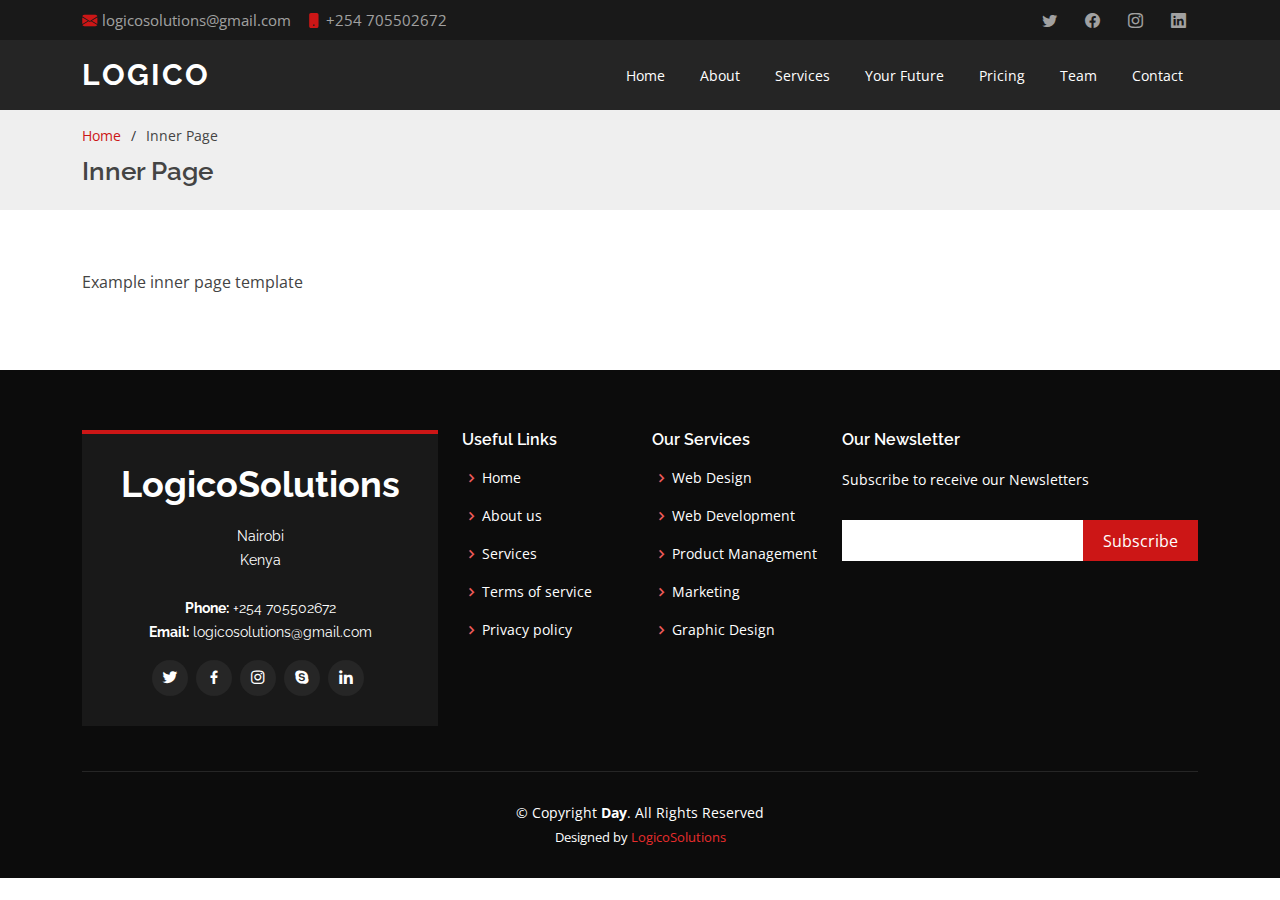
<file: inner-page.html>
<!DOCTYPE html>
<html lang="en">

<head>
  <meta charset="utf-8">
  <meta content="width=device-width, initial-scale=1.0" name="viewport">

  <title>LogicoSolutions</title>
  <meta content="" name="description">
  <meta content="" name="keywords">

  <!-- Favicons -->
  <link href="assets/img/favicon.png" rel="icon">
  <link href="assets/img/apple-touch-icon.png" rel="apple-touch-icon">

  <!-- Google Fonts -->
  <link href="https://fonts.googleapis.com/css?family=Open+Sans:300,300i,400,400i,600,600i,700,700i|Raleway:300,300i,400,400i,500,500i,600,600i,700,700i|Poppins:300,300i,400,400i,500,500i,600,600i,700,700i" rel="stylesheet">

  <!-- Vendor CSS Files -->
  <link href="assets/vendor/aos/aos.css" rel="stylesheet">
  <link href="assets/vendor/bootstrap/css/bootstrap.min.css" rel="stylesheet">
  <link href="assets/vendor/bootstrap-icons/bootstrap-icons.css" rel="stylesheet">
  <link href="assets/vendor/boxicons/css/boxicons.min.css" rel="stylesheet">
  <link href="assets/vendor/glightbox/css/glightbox.min.css" rel="stylesheet">
  <link href="assets/vendor/swiper/swiper-bundle.min.css" rel="stylesheet">

  <!-- Template Main CSS File -->
  <link href="assets/css/style.css" rel="stylesheet">

  <!-- =======================================================
  * Template Name: Day
  * Updated: Jul 27 2023 with Bootstrap v5.3.1
  * Template URL: https://bootstrapmade.com/day-multipurpose-html-template-for-free/
  * Author: BootstrapMade.com
  * License: https://bootstrapmade.com/license/
  ======================================================== -->
</head>

<body>

  <!-- ======= Top Bar ======= -->
  <section id="topbar" class="d-flex align-items-center">
    <div class="container d-flex justify-content-center justify-content-md-between">
      <div class="contact-info d-flex align-items-center">
        <i class="bi bi-envelope-fill"></i><a href="mailto:contact@example.com">logicosolutions@gmail.com</a>
        <i class="bi bi-phone-fill phone-icon"></i> +254 705502672
      </div>
      <div class="social-links d-none d-md-block">
        <a href="#" class="twitter"><i class="bi bi-twitter"></i></a>
        <a href="#" class="facebook"><i class="bi bi-facebook"></i></a>
        <a href="#" class="instagram"><i class="bi bi-instagram"></i></a>
        <a href="#" class="linkedin"><i class="bi bi-linkedin"></i></i></a>
      </div>
    </div>
  </section>

  <!-- ======= Header ======= -->
  <header id="header" class="d-flex align-items-center">
    <div class="container d-flex align-items-center justify-content-between">

      <h1 class="logo"><a href="index.html">Logico</a></h1>
      <!-- Uncomment below if you prefer to use an image logo -->
      <!-- <a href="index.html" class="logo"><img src="assets/img/logo.png" alt="" class="img-fluid"></a>-->

      <nav id="navbar" class="navbar">
        <ul>
          <li><a class="nav-link scrollto " href="#hero">Home</a></li>
          <li><a class="nav-link scrollto" href="#about">About</a></li>
          <li><a class="nav-link scrollto" href="#services">Services</a></li>
          <li><a class="nav-link scrollto " href="#portfolio">Your Future</a></li>
          <li><a class="nav-link scrollto" href="#pricing">Pricing</a></li>
          <li><a class="nav-link scrollto" href="#team">Team</a></li>
         
          <li><a class="nav-link scrollto" href="#contact">Contact</a></li>
        </ul>
        <i class="bi bi-list mobile-nav-toggle"></i>
      </nav><!-- .navbar -->

    </div>
  </header><!-- End Header -->

  <main id="main">

    <!-- ======= Breadcrumbs ======= -->
    <section id="breadcrumbs" class="breadcrumbs">
      <div class="container">

        <ol>
          <li><a href="index.html">Home</a></li>
          <li>Inner Page</li>
        </ol>
        <h2>Inner Page</h2>

      </div>
    </section><!-- End Breadcrumbs -->

    <section class="inner-page">
      <div class="container">
        <p>
          Example inner page template
        </p>
      </div>
    </section>

  </main><!-- End #main -->

  <!-- ======= Footer ======= -->
  <footer id="footer">
    <div class="footer-top">
      <div class="container">
        <div class="row">

          <div class="col-lg-4 col-md-6">
            <div class="footer-info">
              <h3>LogicoSolutions</h3>
              <p>
                Nairobi <br>
                Kenya<br><br>
                <strong>Phone:</strong> +254 705502672<br>
                <strong>Email:</strong> logicosolutions@gmail.com<br>
              </p>
              <div class="social-links mt-3">
                <a href="#" class="twitter"><i class="bx bxl-twitter"></i></a>
                <a href="#" class="facebook"><i class="bx bxl-facebook"></i></a>
                <a href="#" class="instagram"><i class="bx bxl-instagram"></i></a>
                <a href="#" class="google-plus"><i class="bx bxl-skype"></i></a>
                <a href="#" class="linkedin"><i class="bx bxl-linkedin"></i></a>
              </div>
            </div>
          </div>

          <div class="col-lg-2 col-md-6 footer-links">
            <h4>Useful Links</h4>
            <ul>
              <li><i class="bx bx-chevron-right"></i> <a href="#">Home</a></li>
              <li><i class="bx bx-chevron-right"></i> <a href="#">About us</a></li>
              <li><i class="bx bx-chevron-right"></i> <a href="#">Services</a></li>
              <li><i class="bx bx-chevron-right"></i> <a href="#">Terms of service</a></li>
              <li><i class="bx bx-chevron-right"></i> <a href="#">Privacy policy</a></li>
            </ul>
          </div>

          <div class="col-lg-2 col-md-6 footer-links">
            <h4>Our Services</h4>
            <ul>
              <li><i class="bx bx-chevron-right"></i> <a href="#">Web Design</a></li>
              <li><i class="bx bx-chevron-right"></i> <a href="#">Web Development</a></li>
              <li><i class="bx bx-chevron-right"></i> <a href="#">Product Management</a></li>
              <li><i class="bx bx-chevron-right"></i> <a href="#">Marketing</a></li>
              <li><i class="bx bx-chevron-right"></i> <a href="#">Graphic Design</a></li>
            </ul>
          </div>

          <div class="col-lg-4 col-md-6 footer-newsletter">
            <h4>Our Newsletter</h4>
            <p>Subscribe to receive our Newsletters</p>
            <form action="" method="post">
              <input type="email" name="email"><input type="submit" value="Subscribe">
            </form>

          </div>

        </div>
      </div>
    </div>

    <div class="container">
      <div class="copyright">
        &copy; Copyright <strong><span>Day</span></strong>. All Rights Reserved
      </div>
      <div class="credits">
        <!-- All the links in the footer should remain intact. -->
        <!-- You can delete the links only if you purchased the pro version. -->
        <!-- Licensing information: https://bootstrapmade.com/license/ -->
        <!-- Purchase the pro version with working PHP/AJAX contact form: https://bootstrapmade.com/day-multipurpose-html-template-for-free/ -->
        Designed by <a href="#hero">LogicoSolutions</a>
      </div>
    </div>
  </footer><!-- End Footer -->

  <a href="#" class="back-to-top d-flex align-items-center justify-content-center"><i class="bi bi-arrow-up-short"></i></a>
  <div id="preloader"></div>

  <!-- Vendor JS Files -->
  <script src="assets/vendor/aos/aos.js"></script>
  <script src="assets/vendor/bootstrap/js/bootstrap.bundle.min.js"></script>
  <script src="assets/vendor/glightbox/js/glightbox.min.js"></script>
  <script src="assets/vendor/isotope-layout/isotope.pkgd.min.js"></script>
  <script src="assets/vendor/swiper/swiper-bundle.min.js"></script>
  <script src="assets/vendor/php-email-form/validate.js"></script>

  <!-- Template Main JS File -->
  <script src="assets/js/main.js"></script>

</body>

</html>
</file>
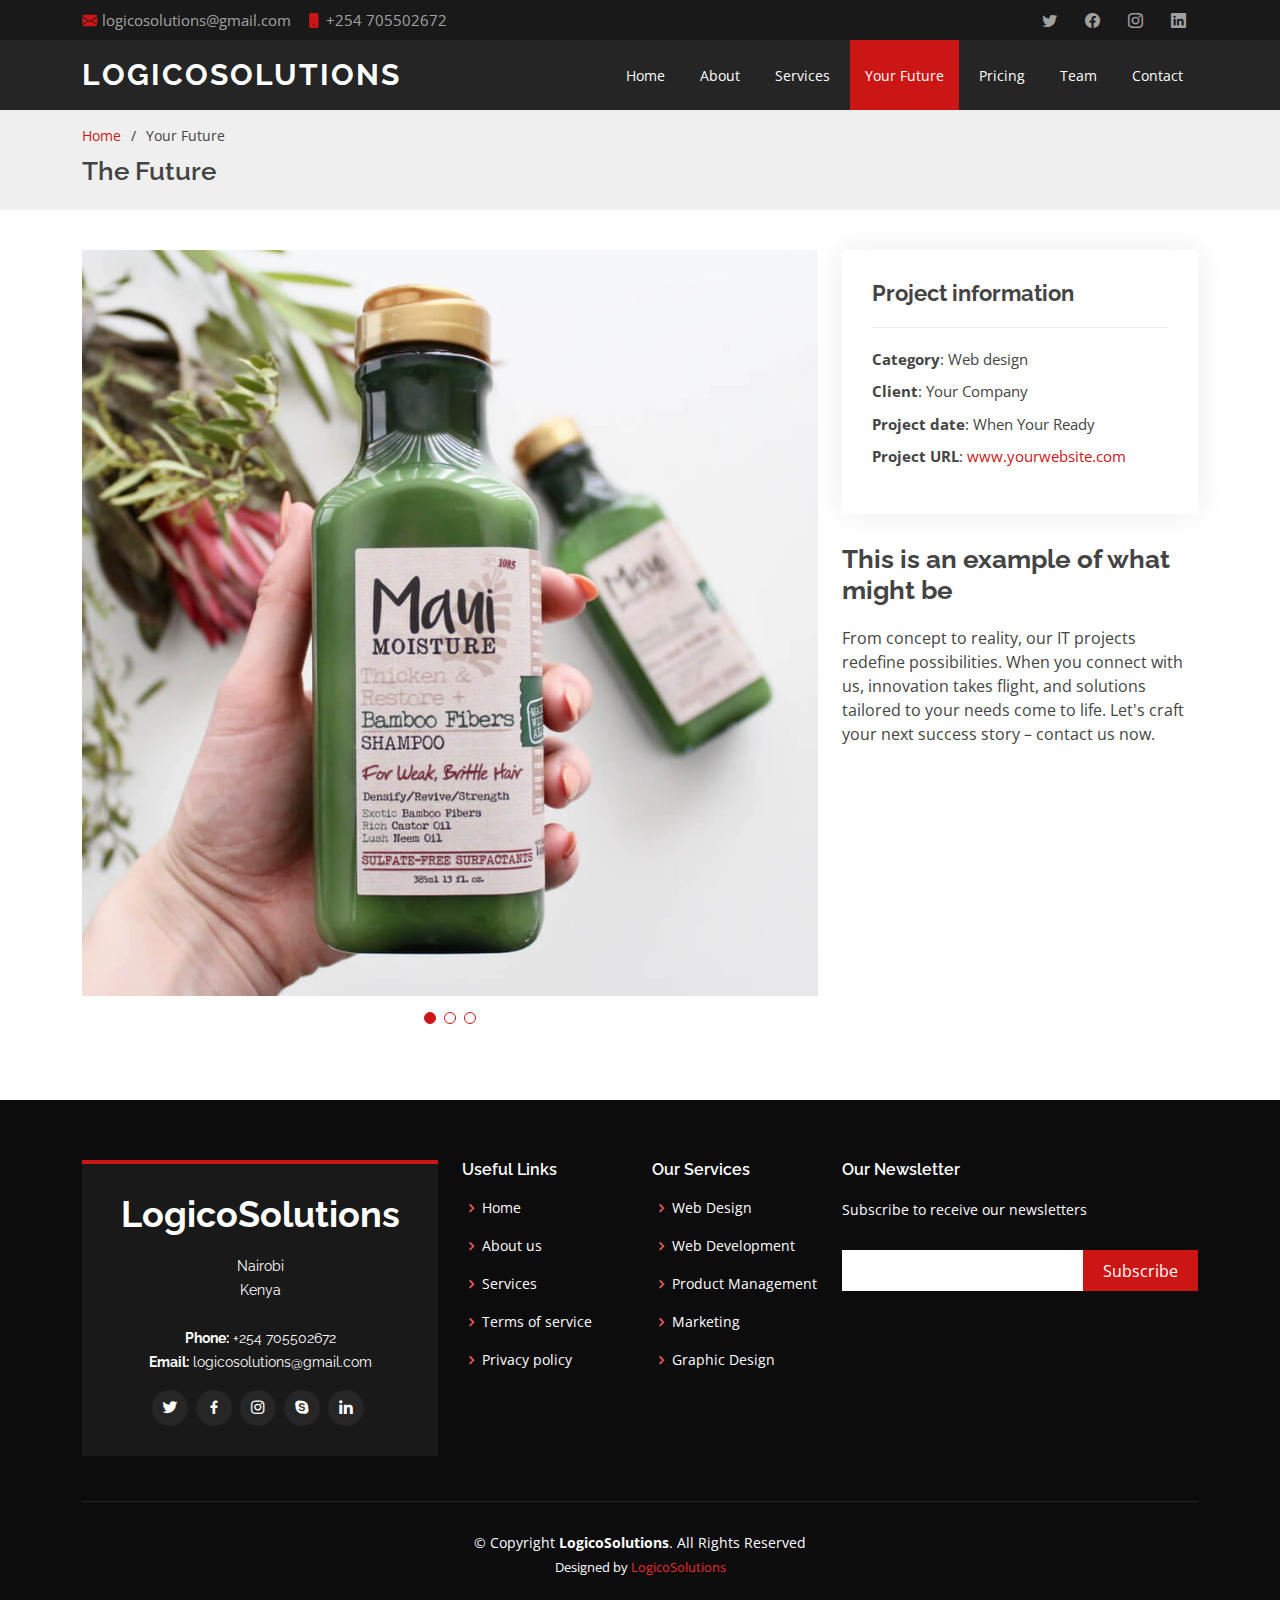
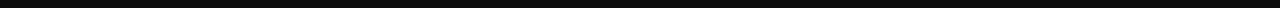
<file: portfolio-details.html>
<!DOCTYPE html>
<html lang="en">

<head>
  <meta charset="utf-8">
  <meta content="width=device-width, initial-scale=1.0" name="viewport">

  <title>Your Future</title>
  <meta content="" name="description">
  <meta content="" name="keywords">

  <!-- Favicons -->
  <link href="assets/img/favicon.png" rel="icon">
  <link href="assets/img/apple-touch-icon.png" rel="apple-touch-icon">

  <!-- Google Fonts -->
  <link href="https://fonts.googleapis.com/css?family=Open+Sans:300,300i,400,400i,600,600i,700,700i|Raleway:300,300i,400,400i,500,500i,600,600i,700,700i|Poppins:300,300i,400,400i,500,500i,600,600i,700,700i" rel="stylesheet">

  <!-- Vendor CSS Files -->
  <link href="assets/vendor/aos/aos.css" rel="stylesheet">
  <link href="assets/vendor/bootstrap/css/bootstrap.min.css" rel="stylesheet">
  <link href="assets/vendor/bootstrap-icons/bootstrap-icons.css" rel="stylesheet">
  <link href="assets/vendor/boxicons/css/boxicons.min.css" rel="stylesheet">
  <link href="assets/vendor/glightbox/css/glightbox.min.css" rel="stylesheet">
  <link href="assets/vendor/swiper/swiper-bundle.min.css" rel="stylesheet">

  <!-- Template Main CSS File -->
  <link href="assets/css/style.css" rel="stylesheet">

  <!-- =======================================================
  * Template Name: Day
  * Updated: Jul 27 2023 with Bootstrap v5.3.1
  * Template URL: https://bootstrapmade.com/day-multipurpose-html-template-for-free/
  * Author: BootstrapMade.com
  * License: https://bootstrapmade.com/license/
  ======================================================== -->
</head>

<body>

  <!-- ======= Top Bar ======= -->
  <section id="topbar" class="d-flex align-items-center">
    <div class="container d-flex justify-content-center justify-content-md-between">
      <div class="contact-info d-flex align-items-center">
        <i class="bi bi-envelope-fill"></i><a href="mailto:contact@example.com">logicosolutions@gmail.com</a>
        <i class="bi bi-phone-fill phone-icon"></i> +254 705502672
      </div>
      <div class="social-links d-none d-md-block">
        <a href="#" class="twitter"><i class="bi bi-twitter"></i></a>
        <a href="#" class="facebook"><i class="bi bi-facebook"></i></a>
        <a href="#" class="instagram"><i class="bi bi-instagram"></i></a>
        <a href="#" class="linkedin"><i class="bi bi-linkedin"></i></i></a>
      </div>
    </div>
  </section>

  <!-- ======= Header ======= -->
  <header id="header" class="d-flex align-items-center">
    <div class="container d-flex align-items-center justify-content-between">

      <h1 class="logo"><a href="index.html">LogicoSolutions</a></h1>
      <!-- Uncomment below if you prefer to use an image logo -->
      <!-- <a href="index.html" class="logo"><img src="assets/img/logo.png" alt="" class="img-fluid"></a>-->

      <nav id="navbar" class="navbar">
        <ul>
          <li><a class="nav-link scrollto " href="#hero">Home</a></li>
          <li><a class="nav-link scrollto" href="#about">About</a></li>
          <li><a class="nav-link scrollto" href="#services">Services</a></li>
          <li><a class="nav-link scrollto active" href="#portfolio">Your Future</a></li>
          <li><a class="nav-link scrollto" href="#pricing">Pricing</a></li>
          <li><a class="nav-link scrollto" href="#team">Team</a></li>
          
          <li><a class="nav-link scrollto" href="#contact">Contact</a></li>
        </ul>
        <i class="bi bi-list mobile-nav-toggle"></i>
      </nav><!-- .navbar -->

    </div>
  </header><!-- End Header -->

  <main id="main">

    <!-- ======= Breadcrumbs ======= -->
    <section id="breadcrumbs" class="breadcrumbs">
      <div class="container">

        <ol>
          <li><a href="index.html">Home</a></li>
          <li>Your Future</li>
        </ol>
        <h2>The Future</h2>

      </div>
    </section><!-- End Breadcrumbs -->

    <!-- ======= Portfolio Details Section ======= -->
    <section id="portfolio-details" class="portfolio-details">
      <div class="container">

        <div class="row gy-4">

          <div class="col-lg-8">
            <div class="portfolio-details-slider swiper">
              <div class="swiper-wrapper align-items-center">

                <div class="swiper-slide">
                  <img src="assets/img/portfolio/portfolio-1.jpg" alt="">
                </div>

                <div class="swiper-slide">
                  <img src="assets/img/portfolio/portfolio-2.jpg" alt="">
                </div>

                <div class="swiper-slide">
                  <img src="assets/img/portfolio/portfolio-3.jpg" alt="">
                </div>

              </div>
              <div class="swiper-pagination"></div>
            </div>
          </div>

          <div class="col-lg-4">
            <div class="portfolio-info">
              <h3>Project information</h3>
              <ul>
                <li><strong>Category</strong>: Web design</li>
                <li><strong>Client</strong>: Your Company</li>
                <li><strong>Project date</strong>: When Your Ready</li>
                <li><strong>Project URL</strong>: <a href="#">www.yourwebsite.com</a></li>
              </ul>
            </div>
            <div class="portfolio-description">
              <h2>This is an example of what might be</h2>
              <p>
                From concept to reality, our IT projects redefine possibilities. When you connect with us, innovation takes flight, and solutions tailored to your needs come to life. Let's craft your next success story – contact us now.
              </p>
            </div>
          </div>

        </div>

      </div>
    </section><!-- End Portfolio Details Section -->

  </main><!-- End #main -->

  <!-- ======= Footer ======= -->
  <footer id="footer">
    <div class="footer-top">
      <div class="container">
        <div class="row">

          <div class="col-lg-4 col-md-6">
            <div class="footer-info">
              <h3>LogicoSolutions</h3>
              <p>
                Nairobi <br>
                Kenya<br><br>
                <strong>Phone:</strong> +254 705502672<br>
                <strong>Email:</strong> logicosolutions@gmail.com<br>
              </p>
              <div class="social-links mt-3">
                <a href="#" class="twitter"><i class="bx bxl-twitter"></i></a>
                <a href="#" class="facebook"><i class="bx bxl-facebook"></i></a>
                <a href="#" class="instagram"><i class="bx bxl-instagram"></i></a>
                <a href="#" class="google-plus"><i class="bx bxl-skype"></i></a>
                <a href="#" class="linkedin"><i class="bx bxl-linkedin"></i></a>
              </div>
            </div>
          </div>

          <div class="col-lg-2 col-md-6 footer-links">
            <h4>Useful Links</h4>
            <ul>
              <li><i class="bx bx-chevron-right"></i> <a href="#">Home</a></li>
              <li><i class="bx bx-chevron-right"></i> <a href="#">About us</a></li>
              <li><i class="bx bx-chevron-right"></i> <a href="#">Services</a></li>
              <li><i class="bx bx-chevron-right"></i> <a href="#">Terms of service</a></li>
              <li><i class="bx bx-chevron-right"></i> <a href="#">Privacy policy</a></li>
            </ul>
          </div>

          <div class="col-lg-2 col-md-6 footer-links">
            <h4>Our Services</h4>
            <ul>
              <li><i class="bx bx-chevron-right"></i> <a href="#">Web Design</a></li>
              <li><i class="bx bx-chevron-right"></i> <a href="#">Web Development</a></li>
              <li><i class="bx bx-chevron-right"></i> <a href="#">Product Management</a></li>
              <li><i class="bx bx-chevron-right"></i> <a href="#">Marketing</a></li>
              <li><i class="bx bx-chevron-right"></i> <a href="#">Graphic Design</a></li>
            </ul>
          </div>

          <div class="col-lg-4 col-md-6 footer-newsletter">
            <h4>Our Newsletter</h4>
            <p>Subscribe to receive our newsletters</p>
            <form action="" method="post">
              <input type="email" name="email"><input type="submit" value="Subscribe">
            </form>

          </div>

        </div>
      </div>
    </div>

    <div class="container">
      <div class="copyright">
        &copy; Copyright <strong><span>LogicoSolutions</span></strong>. All Rights Reserved
      </div>
      <div class="credits">
        <!-- All the links in the footer should remain intact. -->
        <!-- You can delete the links only if you purchased the pro version. -->
        <!-- Licensing information: https://bootstrapmade.com/license/ -->
        <!-- Purchase the pro version with working PHP/AJAX contact form: https://bootstrapmade.com/day-multipurpose-html-template-for-free/ -->
        Designed by <a href="#hero">LogicoSolutions</a>
      </div>
    </div>
  </footer><!-- End Footer -->

  <a href="#" class="back-to-top d-flex align-items-center justify-content-center"><i class="bi bi-arrow-up-short"></i></a>
  <div id="preloader"></div>

  <!-- Vendor JS Files -->
  <script src="assets/vendor/aos/aos.js"></script>
  <script src="assets/vendor/bootstrap/js/bootstrap.bundle.min.js"></script>
  <script src="assets/vendor/glightbox/js/glightbox.min.js"></script>
  <script src="assets/vendor/isotope-layout/isotope.pkgd.min.js"></script>
  <script src="assets/vendor/swiper/swiper-bundle.min.js"></script>
  <script src="assets/vendor/php-email-form/validate.js"></script>

  <!-- Template Main JS File -->
  <script src="assets/js/main.js"></script>

</body>

</html>
</file>
<file: assets/css/style.css>
/**
* Template Name: Day
* Updated: Jul 27 2023 with Bootstrap v5.3.1
* Template URL: https://bootstrapmade.com/day-multipurpose-html-template-for-free/
* Author: BootstrapMade.com
* License: https://bootstrapmade.com/license/
*/

/*--------------------------------------------------------------
# General
--------------------------------------------------------------*/
body {
  font-family: "Open Sans", sans-serif;
  color: #444444;
}

a {
  color: #cc1616;
  text-decoration: none;
}

a:hover {
  color: #e82d2d;
  text-decoration: none;
}

h1,
h2,
h3,
h4,
h5,
h6 {
  font-family: "Raleway", sans-serif;
}

/*--------------------------------------------------------------
# Back to top button
--------------------------------------------------------------*/
.back-to-top {
  position: fixed;
  visibility: hidden;
  opacity: 0;
  right: 15px;
  bottom: 15px;
  z-index: 996;
  background: #cc1616;
  width: 40px;
  height: 40px;
  transition: all 0.4s;
}

.back-to-top i {
  font-size: 28px;
  color: #fff;
  line-height: 0;
}

.back-to-top:hover {
  background: #e72323;
  color: #fff;
}

.back-to-top.active {
  visibility: visible;
  opacity: 1;
}

/*--------------------------------------------------------------
# Preloader
--------------------------------------------------------------*/
#preloader {
  position: fixed;
  top: 0;
  left: 0;
  right: 0;
  bottom: 0;
  z-index: 9999;
  overflow: hidden;
  background: #fff;
}

#preloader:before {
  content: "";
  position: fixed;
  top: calc(50% - 30px);
  left: calc(50% - 30px);
  border: 6px solid #cc1616;
  border-top-color: #efefef;
  border-radius: 50%;
  width: 60px;
  height: 60px;
  animation: animate-preloader 1s linear infinite;
}

@keyframes animate-preloader {
  0% {
    transform: rotate(0deg);
  }

  100% {
    transform: rotate(360deg);
  }
}

/*--------------------------------------------------------------
# Disable aos animation delay on mobile devices
--------------------------------------------------------------*/
@media screen and (max-width: 768px) {
  [data-aos-delay] {
    transition-delay: 0 !important;
  }
}

/*--------------------------------------------------------------
# Top Bar
--------------------------------------------------------------*/
#topbar {
  background: #191919;
  font-size: 15px;
  height: 40px;
  padding: 0;
  color: rgba(255, 255, 255, 0.6);
}

#topbar .contact-info a {
  line-height: 0;
  color: rgba(255, 255, 255, 0.6);
  transition: 0.3s;
}

#topbar .contact-info a:hover {
  color: #fff;
}

#topbar .contact-info i {
  color: #cc1616;
  line-height: 0;
  margin-right: 5px;
}

#topbar .contact-info .phone-icon {
  margin-left: 15px;
}

#topbar .social-links a {
  color: rgba(255, 255, 255, 0.6);
  padding: 4px 12px;
  display: inline-block;
  line-height: 1px;
  transition: 0.3s;
}

#topbar .social-links a:hover {
  color: #fff;
}

/*--------------------------------------------------------------
# Header
--------------------------------------------------------------*/
#header {
  background: rgba(25, 25, 25, 0.95);
  transition: all 0.5s;
  z-index: 997;
  height: 70px;
}

#header.fixed-top {
  background: #191919;
}

#header .logo {
  font-size: 30px;
  margin: 0;
  padding: 0;
  line-height: 1;
  font-weight: 700;
  letter-spacing: 2px;
  text-transform: uppercase;
}

#header .logo a {
  color: #fff;
}

#header .logo img {
  max-height: 40px;
}

.scrolled-offset {
  margin-top: 70px;
}

/*--------------------------------------------------------------
# Navigation Menu
--------------------------------------------------------------*/
/**
* Desktop Navigation 
*/
.navbar {
  padding: 0;
}

.navbar ul {
  margin: 0;
  padding: 0;
  display: flex;
  list-style: none;
  align-items: center;
}

.navbar li {
  position: relative;
}

.navbar>ul>li {
  margin-left: 5px;
}

.navbar a,
.navbar a:focus {
  display: flex;
  align-items: center;
  justify-content: space-between;
  padding: 25px 15px 24px 15px;
  font-size: 14px;
  color: #fff;
  white-space: nowrap;
  transition: 0.3s;
}

.navbar a i,
.navbar a:focus i {
  font-size: 12px;
  line-height: 0;
  margin-left: 5px;
}

.navbar a:hover,
.navbar .active,
.navbar .active:focus,
.navbar li:hover>a {
  background: #cc1616;
}

.navbar .dropdown ul {
  display: block;
  position: absolute;
  left: 0;
  top: calc(100% + 30px);
  margin: 0;
  padding: 10px 0;
  z-index: 99;
  opacity: 0;
  visibility: hidden;
  background: #fff;
  box-shadow: 0px 0px 30px rgba(127, 137, 161, 0.25);
  transition: 0.3s;
}

.navbar .dropdown ul li {
  min-width: 200px;
}

.navbar .dropdown ul a {
  padding: 10px 20px;
  color: #191919;
}

.navbar .dropdown ul a i {
  font-size: 12px;
}

.navbar .dropdown ul a:hover,
.navbar .dropdown ul .active:hover,
.navbar .dropdown ul li:hover>a {
  color: #fff;
}

.navbar .dropdown:hover>ul {
  opacity: 1;
  top: 100%;
  visibility: visible;
}

.navbar .dropdown .dropdown ul {
  top: 0;
  left: calc(100% - 30px);
  visibility: hidden;
}

.navbar .dropdown .dropdown:hover>ul {
  opacity: 1;
  top: 0;
  left: 100%;
  visibility: visible;
}

@media (max-width: 1366px) {
  .navbar .dropdown .dropdown ul {
    left: -90%;
  }

  .navbar .dropdown .dropdown:hover>ul {
    left: -100%;
  }
}

/**
* Mobile Navigation 
*/
.mobile-nav-toggle {
  color: #fff;
  font-size: 28px;
  cursor: pointer;
  display: none;
  line-height: 0;
  transition: 0.5s;
}

.mobile-nav-toggle.bi-x {
  color: #cc1616;
}

@media (max-width: 991px) {
  .mobile-nav-toggle {
    display: block;
  }

  .navbar ul {
    display: none;
  }
}

.navbar-mobile {
  position: fixed;
  overflow: hidden;
  top: 0;
  right: 0;
  left: 0;
  bottom: 0;
  background: rgba(0, 0, 0, 0.9);
  transition: 0.3s;
  z-index: 999;
}

.navbar-mobile .mobile-nav-toggle {
  position: absolute;
  top: 15px;
  right: 15px;
}

.navbar-mobile ul {
  display: block;
  position: absolute;
  top: 55px;
  right: 15px;
  bottom: 15px;
  left: 15px;
  padding: 10px 0;
  background-color: #fff;
  overflow-y: auto;
  transition: 0.3s;
}

.navbar-mobile a,
.navbar-mobile a:focus {
  padding: 10px 20px;
  font-size: 15px;
  color: #191919;
}

.navbar-mobile a:hover,
.navbar-mobile .active,
.navbar-mobile li:hover>a {
  color: #cc1616;
  background: none;
}

.navbar-mobile .getstarted,
.navbar-mobile .getstarted:focus {
  margin: 15px;
}

.navbar-mobile .dropdown ul {
  position: static;
  display: none;
  margin: 10px 20px;
  padding: 10px 0;
  z-index: 99;
  opacity: 1;
  visibility: visible;
  background: #fff;
  box-shadow: 0px 0px 30px rgba(127, 137, 161, 0.25);
}

.navbar-mobile .dropdown ul li {
  min-width: 200px;
}

.navbar-mobile .dropdown ul a {
  padding: 10px 20px;
}

.navbar-mobile .dropdown ul a i {
  font-size: 12px;
}

.navbar-mobile .dropdown ul a:hover,
.navbar-mobile .dropdown ul .active:hover,
.navbar-mobile .dropdown ul li:hover>a {
  color: #cc1616;
}

.navbar-mobile .dropdown>.dropdown-active {
  display: block;
}

/*--------------------------------------------------------------
# Hero Section
--------------------------------------------------------------*/
#hero {
  width: 100%;
  height: calc(100vh - 110px);
  background: url("../img/hero-bg.jpg") top center;
  background-size: cover;
  position: relative;
}

#hero:before {
  content: "";
  background: rgba(0, 0, 0, 0.5);
  position: absolute;
  bottom: 0;
  top: 0;
  left: 0;
  right: 0;
}

#hero h1 {
  margin: 0 0 10px 0;
  font-size: 48px;
  font-weight: 700;
  line-height: 56px;
  text-transform: uppercase;
  color: #fff;
}

#hero h2 {
  color: #eee;
  margin-bottom: 30px;
  font-size: 24px;
}

#hero .btn-get-started {
  font-family: "Raleway", sans-serif;
  text-transform: uppercase;
  font-weight: 500;
  font-size: 14px;
  letter-spacing: 0.5px;
  display: inline-block;
  padding: 10px 28px;
  transition: 0.5s;
  border: 2px solid #fff;
  color: #fff;
}

#hero .btn-get-started:hover {
  background: #cc1616;
  border-color: #cc1616;
}

@media (min-width: 1024px) {
  #hero {
    background-attachment: fixed;
  }
}

@media (max-width: 768px) {
  #hero {
    text-align: center;
  }

  #hero .container {
    padding-top: 40px;
  }

  #hero h1 {
    font-size: 28px;
    line-height: 36px;
  }

  #hero h2 {
    font-size: 18px;
    line-height: 24px;
    margin-bottom: 30px;
  }
}

/*--------------------------------------------------------------
# Sections General
--------------------------------------------------------------*/
section {
  padding: 60px 0;
  overflow: hidden;
}

.section-title {
  text-align: center;
  padding: 30px 0;
  position: relative;
}

.section-title h2 {
  font-size: 32px;
  font-weight: 700;
  text-transform: uppercase;
  margin-bottom: 20px;
  padding-bottom: 0;
  color: #191919;
  position: relative;
  z-index: 2;
}

.section-title span {
  position: absolute;
  top: 30px;
  color: #f4f4f4;
  left: 0;
  right: 0;
  z-index: 1;
  font-weight: 700;
  font-size: 52px;
  text-transform: uppercase;
  line-height: 0;
}

.section-title p {
  margin-bottom: 0;
  position: relative;
  z-index: 2;
}

@media (max-width: 575px) {
  .section-title h2 {
    font-size: 28px;
    margin-bottom: 15px;
  }

  .section-title span {
    font-size: 38px;
  }
}

/*--------------------------------------------------------------
# About
--------------------------------------------------------------*/
.about .content h3 {
  font-weight: 600;
  font-size: 26px;
}

.about .content ul {
  list-style: none;
  padding: 0;
}

.about .content ul li {
  padding-bottom: 10px;
}

.about .content ul i {
  font-size: 20px;
  padding-right: 4px;
  color: #cc1616;
}

.about .content p:last-child {
  margin-bottom: 0;
}

/*--------------------------------------------------------------
# Why Us
--------------------------------------------------------------*/
.why-us {
  padding-top: 10px;
}

.why-us .box {
  padding: 50px 30px;
  box-shadow: 0px 2px 15px rgba(0, 0, 0, 0.1);
  transition: all ease-in-out 0.3s;
}

.why-us .box span {
  display: block;
  font-size: 28px;
  font-weight: 700;
  color: #ed5b5b;
}

.why-us .box h4 {
  font-size: 24px;
  font-weight: 600;
  padding: 0;
  margin: 20px 0;
  color: #191919;
}

.why-us .box p {
  color: #aaaaaa;
  font-size: 15px;
  margin: 0;
  padding: 0;
}

.why-us .box:hover {
  background: #cc1616;
  padding: 30px 30px 70px 30px;
  box-shadow: 10px 15px 30px rgba(0, 0, 0, 0.18);
}

.why-us .box:hover span,
.why-us .box:hover h4,
.why-us .box:hover p {
  color: #fff;
}

/*--------------------------------------------------------------
# Clients
--------------------------------------------------------------*/
.clients {
  background: #f2f2f2;
  padding: 15px 0;
  text-align: center;
}

.clients img {
  width: 50%;
  filter: grayscale(100);
  transition: all 0.4s ease-in-out;
  display: inline-block;
  padding: 15px 0;
}

.clients img:hover {
  filter: none;
  transform: scale(1.2);
}

@media (max-width: 768px) {
  .clients img {
    width: 40%;
  }
}

/*--------------------------------------------------------------
# Services
--------------------------------------------------------------*/
.services .icon-box {
  text-align: center;
  padding: 80px 20px;
  transition: all ease-in-out 0.3s;
  box-shadow: 0px 2px 15px rgba(0, 0, 0, 0.1);
}

.services .icon-box .icon {
  margin: 0 auto;
  width: 64px;
  height: 64px;
  background: #cc1616;
  transition: all 0.3s ease-out 0s;
  display: flex;
  align-items: center;
  justify-content: center;
  margin-bottom: 20px;
  transform-style: preserve-3d;
}

.services .icon-box .icon i {
  color: #fff;
  font-size: 28px;
}

.services .icon-box .icon::before {
  position: absolute;
  content: "";
  left: -8px;
  top: -8px;
  height: 100%;
  width: 100%;
  background: #fce5e5;
  transition: all 0.3s ease-out 0s;
  transform: translateZ(-1px);
}

.services .icon-box h4 {
  font-weight: 700;
  margin-bottom: 15px;
  font-size: 24px;
}

.services .icon-box h4 a {
  color: red;
  font-size: 1em;
  font-weight: bold;
}

.services .icon-box p {
  line-height: 24px;
  font-size: 14px;
  margin-bottom: 0;
  color:red;
  font-size: 0.999;
  font-weight: bold;
}

.services .icon-box:hover {
  background: #cc1616;
  border-color: #cc1616;
  padding: 70px 20px 90px 20px;
}

.services .icon-box:hover .icon {
  background: black;
}

.services .icon-box:hover .icon i {
  color: #cc1616;
}

.services .icon-box:hover .icon::before {
  background: #e82d2d;
}

.services .icon-box:hover h4 a,
.services .icon-box:hover p {
  color: red;
}

/*--------------------------------------------------------------
# Cta
--------------------------------------------------------------*/
.cta {
  background: linear-gradient(rgba(2, 2, 2, 0.5), rgba(0, 0, 0, 0.5)), url("../img/cta-bg.jpg") fixed center center;
  background-size: cover;
  padding: 120px 0;
}

.cta h3 {
  color: #fff;
  font-size: 28px;
  font-weight: 700;
}

.cta p {
  color: #fff;
}

.cta .cta-btn {
  font-family: "Raleway", sans-serif;
  text-transform: uppercase;
  font-weight: 500;
  font-size: 14px;
  letter-spacing: 1px;
  display: inline-block;
  padding: 10px 28px;
  transition: 0.5s;
  margin-top: 10px;
  border: 2px solid #fff;
  color: #fff;
}

.cta .cta-btn:hover {
  background: #cc1616;
  border: 2px solid #cc1616;
}

/*--------------------------------------------------------------
# Portfolio
--------------------------------------------------------------*/
.portfolio #portfolio-flters {
  padding: 0;
  margin: 0 auto 25px auto;
  list-style: none;
  text-align: center;
  border-radius: 50px;
}

.portfolio #portfolio-flters li {
  cursor: pointer;
  display: inline-block;
  padding: 10px 15px;
  font-size: 15px;
  font-weight: 500;
  line-height: 1;
  text-transform: uppercase;
  color: #444444;
  margin-bottom: 5px;
  transition: all 0.3s ease-in-out;
  font-family: "Poppins", sans-serif;
}

.portfolio #portfolio-flters li:hover,
.portfolio #portfolio-flters li.filter-active {
  color: #e82d2d;
}

.portfolio #portfolio-flters li:last-child {
  margin-right: 0;
}

.portfolio .portfolio-item {
  margin-bottom: 30px;
}

.portfolio .portfolio-item .portfolio-info {
  opacity: 0;
  position: absolute;
  left: 30px;
  right: 30px;
  bottom: 0;
  z-index: 3;
  transition: all ease-in-out 0.3s;
  background: rgba(255, 255, 255, 0.9);
  padding: 15px;
}

.portfolio .portfolio-item .portfolio-info h4 {
  font-size: 18px;
  color: #fff;
  font-weight: 600;
  color: #191919;
}

.portfolio .portfolio-item .portfolio-info p {
  color: #4c4c4c;
  font-size: 14px;
  margin-bottom: 0;
}

.portfolio .portfolio-item .portfolio-info .preview-link,
.portfolio .portfolio-item .portfolio-info .details-link {
  position: absolute;
  right: 40px;
  font-size: 24px;
  top: calc(50% - 18px);
  color: #333333;
}

.portfolio .portfolio-item .portfolio-info .preview-link:hover,
.portfolio .portfolio-item .portfolio-info .details-link:hover {
  color: #cc1616;
}

.portfolio .portfolio-item .portfolio-info .details-link {
  right: 10px;
}

.portfolio .portfolio-item .portfolio-links {
  opacity: 0;
  left: 0;
  right: 0;
  text-align: center;
  z-index: 3;
  position: absolute;
  transition: all ease-in-out 0.3s;
}

.portfolio .portfolio-item .portfolio-links a {
  color: #fff;
  margin: 0 2px;
  font-size: 28px;
  display: inline-block;
  transition: 0.3s;
}

.portfolio .portfolio-item .portfolio-links a:hover {
  color: #e82d2d;
}

.portfolio .portfolio-item:hover .portfolio-info {
  opacity: 1;
  bottom: 20px;
}

/*--------------------------------------------------------------
# Portfolio Details
--------------------------------------------------------------*/
.portfolio-details {
  padding-top: 40px;
}

.portfolio-details .portfolio-details-slider img {
  width: 100%;
}

.portfolio-details .portfolio-details-slider .swiper-pagination {
  margin-top: 20px;
  position: relative;
}

.portfolio-details .portfolio-details-slider .swiper-pagination .swiper-pagination-bullet {
  width: 12px;
  height: 12px;
  background-color: #fff;
  opacity: 1;
  border: 1px solid #cc1616;
}

.portfolio-details .portfolio-details-slider .swiper-pagination .swiper-pagination-bullet-active {
  background-color: #cc1616;
}

.portfolio-details .portfolio-info {
  padding: 30px;
  box-shadow: 0px 0 30px rgba(25, 25, 25, 0.08);
}

.portfolio-details .portfolio-info h3 {
  font-size: 22px;
  font-weight: 700;
  margin-bottom: 20px;
  padding-bottom: 20px;
  border-bottom: 1px solid #eee;
}

.portfolio-details .portfolio-info ul {
  list-style: none;
  padding: 0;
  font-size: 15px;
}

.portfolio-details .portfolio-info ul li+li {
  margin-top: 10px;
}

.portfolio-details .portfolio-description {
  padding-top: 30px;
}

.portfolio-details .portfolio-description h2 {
  font-size: 26px;
  font-weight: 700;
  margin-bottom: 20px;
}

.portfolio-details .portfolio-description p {
  padding: 0;
}

/*--------------------------------------------------------------
# Pricing
--------------------------------------------------------------*/
.pricing .box {
  padding: 20px;
  background: #f9f9f9;
  text-align: center;
  border-radius: 8px;
  position: relative;
  overflow: hidden;
}

.pricing .box h3 {
  font-weight: 400;
  padding: 15px;
  font-size: 18px;
  text-transform: uppercase;
  font-weight: 600;
  color: #191919;
}

.pricing .box h4 {
  font-size: 42px;
  color: #cc1616;
  font-weight: 500;
  font-family: "Open Sans", sans-serif;
  margin-bottom: 20px;
}

.pricing .box h4 sup {
  font-size: 20px;
  top: -15px;
  left: -3px;
}

.pricing .box h4 span {
  color: #bababa;
  font-size: 16px;
  font-weight: 300;
}

.pricing .box ul {
  padding: 0;
  list-style: none;
  color: #191919;
  text-align: center;
  line-height: 20px;
  font-size: 14px;
}

.pricing .box ul li {
  padding-bottom: 16px;
}

.pricing .box ul i {
  color: #cc1616;
  font-size: 18px;
  padding-right: 4px;
}

.pricing .box ul .na {
  color: #ccc;
  text-decoration: line-through;
}

.pricing .box .btn-wrap {
  padding: 15px;
  text-align: center;
}

.pricing .box .btn-buy {
  background: #cc1616;
  display: inline-block;
  padding: 10px 40px;
  color: #fff;
  transition: none;
  font-size: 14px;
  font-weight: 400;
  font-family: "Raleway", sans-serif;
  font-weight: 600;
  transition: 0.3s;
}

.pricing .box .btn-buy:hover {
  background: #e82d2d;
}

.pricing .featured {
  background: #cc1616;
  box-shadow: none;
  color: #fff;
}

.pricing .featured h3,
.pricing .featured h4,
.pricing .featured ul,
.pricing .featured ul li,
.pricing .featured ul .na {
  color: #fff;
}

.pricing .featured h4 span {
  color: rgba(255, 255, 255, 0.58);
}

.pricing .featured .btn-wrap {
  padding: 15px;
  text-align: center;
}

.pricing .featured .btn-buy {
  background: rgba(255, 255, 255, 0.2);
}

.pricing .featured .btn-buy:hover {
  background: #fff;
  color: #cc1616;
}

/*--------------------------------------------------------------
# Team
--------------------------------------------------------------*/
.team .member {
  text-align: center;
  margin-bottom: 20px;
  box-shadow: 0px 0px 12px 0px rgba(0, 0, 0, 0.1);
  padding: 30px 20px;
  background: #fff;
}

.team .member img {
  max-width: 60%;
  border-radius: 50%;
  margin: 0 0 30px 0;
}

.team .member h4 {
  font-weight: 700;
  margin-bottom: 2px;
  font-size: 18px;
}

.team .member span {
  font-style: italic;
  display: block;
  font-size: 13px;
}

.team .member p {
  padding-top: 10px;
  font-size: 14px;
  font-style: italic;
  color: #aaaaaa;
}

.team .member .social {
  margin-top: 15px;
}

.team .member .social a {
  color: #919191;
  transition: 0.3s;
}

.team .member .social a:hover {
  color: #cc1616;
}

.team .member .social i {
  font-size: 18px;
  margin: 0 2px;
}

/*--------------------------------------------------------------
# Contact
--------------------------------------------------------------*/
.contact .info-box {
  color: #444444;
  text-align: center;
  box-shadow: 0 0 30px rgba(214, 215, 216, 0.6);
  padding: 20px 0 30px 0;
}

.contact .info-box i {
  font-size: 32px;
  color: #cc1616;
  border-radius: 50%;
  padding: 8px;
  border: 2px dotted #f5a0a0;
}

.contact .info-box h3 {
  font-size: 20px;
  color: #777777;
  font-weight: 700;
  margin: 10px 0;
}

.contact .info-box p {
  padding: 0;
  line-height: 24px;
  font-size: 14px;
  margin-bottom: 0;
}

.contact .php-email-form {
  box-shadow: 0 0 30px rgba(214, 215, 216, 0.6);
  padding: 30px;
}

.contact .php-email-form .error-message {
  display: none;
  color: #fff;
  background: #ed3c0d;
  text-align: left;
  padding: 15px;
  font-weight: 600;
}

.contact .php-email-form .error-message br+br {
  margin-top: 25px;
}

.contact .php-email-form .sent-message {
  display: none;
  color: #fff;
  background: #18d26e;
  text-align: center;
  padding: 15px;
  font-weight: 600;
}

.contact .php-email-form .loading {
  display: none;
  background: #fff;
  text-align: center;
  padding: 15px;
}

.contact .php-email-form .loading:before {
  content: "";
  display: inline-block;
  border-radius: 50%;
  width: 24px;
  height: 24px;
  margin: 0 10px -6px 0;
  border: 3px solid #18d26e;
  border-top-color: #eee;
  animation: animate-loading 1s linear infinite;
}

.contact .php-email-form input,
.contact .php-email-form textarea {
  border-radius: 0;
  box-shadow: none;
  font-size: 14px;
}

.contact .php-email-form input::focus,
.contact .php-email-form textarea::focus {
  background-color: #cc1616;
}

.contact .php-email-form input {
  padding: 10px 15px;
}

.contact .php-email-form textarea {
  padding: 12px 15px;
}

.contact .php-email-form button[type=submit] {
  background: #cc1616;
  border: 0;
  padding: 10px 24px;
  color: #fff;
  transition: 0.4s;
}

.contact .php-email-form button[type=submit]:hover {
  background: #e82d2d;
}

@keyframes animate-loading {
  0% {
    transform: rotate(0deg);
  }

  100% {
    transform: rotate(360deg);
  }
}

/*--------------------------------------------------------------
# Breadcrumbs
--------------------------------------------------------------*/
.breadcrumbs {
  padding: 15px 0;
  background: #efefef;
}

.breadcrumbs h2 {
  font-size: 26px;
  font-weight: 600;
}

.breadcrumbs ol {
  display: flex;
  flex-wrap: wrap;
  list-style: none;
  padding: 0 0 10px 0;
  margin: 0;
  font-size: 14px;
}

.breadcrumbs ol li+li {
  padding-left: 10px;
}

.breadcrumbs ol li+li::before {
  display: inline-block;
  padding-right: 10px;
  color: #333333;
  content: "/";
}

/*--------------------------------------------------------------
# Footer
--------------------------------------------------------------*/
#footer {
  background: #0c0c0c;
  padding: 0 0 30px 0;
  color: #fff;
  font-size: 14px;
}

#footer .footer-top {
  padding: 60px 0 30px 0;
}

#footer .footer-top .footer-info {
  margin-bottom: 15px;
  background: #191919;
  color: #fff;
  border-top: 4px solid #cc1616;
  text-align: center;
  padding: 30px 20px;
}

#footer .footer-top .footer-info h3 {
  font-size: 36px;
  margin: 0 0 20px 0;
  padding: 2px 0 2px 0;
  line-height: 1;
  font-weight: 700;
}

#footer .footer-top .footer-info p {
  font-size: 14px;
  line-height: 24px;
  margin-bottom: 0;
  font-family: "Raleway", sans-serif;
}

#footer .footer-top .social-links a {
  font-size: 18px;
  display: inline-block;
  background: #262626;
  color: #fff;
  line-height: 1;
  padding: 8px 0;
  margin-right: 4px;
  border-radius: 50%;
  text-align: center;
  width: 36px;
  height: 36px;
  transition: 0.3s;
}

#footer .footer-top .social-links a:hover {
  background: #cc1616;
  color: #fff;
  text-decoration: none;
}

#footer .footer-top h4 {
  font-size: 16px;
  font-weight: 600;
  color: #fff;
  position: relative;
  padding-bottom: 12px;
}

#footer .footer-top .footer-links {
  margin-bottom: 30px;
}

#footer .footer-top .footer-links ul {
  list-style: none;
  padding: 0;
  margin: 0;
}

#footer .footer-top .footer-links ul i {
  padding-right: 2px;
  color: #ed5b5b;
  font-size: 18px;
  line-height: 1;
}

#footer .footer-top .footer-links ul li {
  padding: 10px 0;
  display: flex;
  align-items: center;
}

#footer .footer-top .footer-links ul li:first-child {
  padding-top: 0;
}

#footer .footer-top .footer-links ul a {
  color: #fff;
  transition: 0.3s;
  display: inline-block;
  line-height: 1;
}

#footer .footer-top .footer-links ul a:hover {
  color: #eb4444;
}

#footer .footer-top .footer-newsletter form {
  margin-top: 30px;
  background: #fff;
  padding: 6px 10px;
  position: relative;
  border-radius: 4;
}

#footer .footer-top .footer-newsletter form input[type=email] {
  border: 0;
  padding: 4px;
  width: calc(100% - 110px);
}

#footer .footer-top .footer-newsletter form input[type=submit] {
  position: absolute;
  top: 0;
  right: 0;
  bottom: 0;
  border: 0;
  background: none;
  font-size: 16px;
  padding: 0 20px;
  background: #cc1616;
  color: #fff;
  transition: 0.3s;
  border-radius: 4;
}

#footer .footer-top .footer-newsletter form input[type=submit]:hover {
  background: #e82d2d;
}

#footer .copyright {
  border-top: 1px solid #262626;
  text-align: center;
  padding-top: 30px;
}

#footer .credits {
  padding-top: 5px;
  text-align: center;
  font-size: 13px;
  color: #fff;
}

#footer .credits a {
  color: #e82d2d;
}

@media (max-width: 575px) {
  #footer .footer-top .footer-info {
    margin: -20px 0 30px 0;
  }
}
</file>
